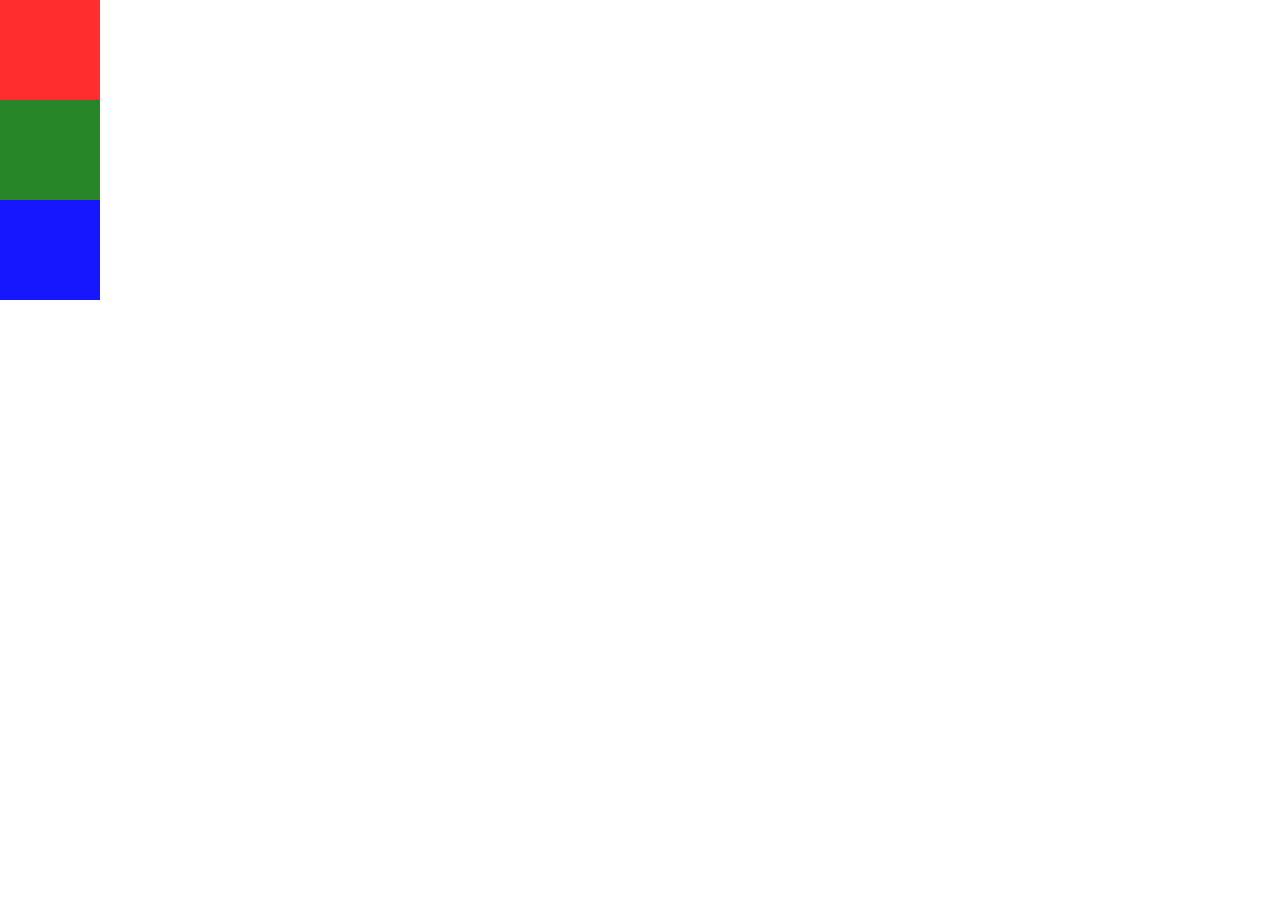
<file: stx/html/gsap-test.html>
<!DOCTYPE html>
<html lang="en">
  <head>
    <meta charset="UTF-8" />
    <meta http-equiv="X-UA-Compatible" content="IE=edge" />
    <meta name="viewport" content="width=device-width, initial-scale=1.0" />
    <title>Document</title>
    <script src="../js/gsap/gsap.min.js"></script>
    <style>
      * {
        margin: 0;
        padding: 0;
      }
      .box {
        width: 100px;
        height: 100px;
      }
      .box--red {
        background-color: rgb(255, 45, 45);
      }
      .box--green {
        background-color: rgb(39, 134, 39);
      }
      .box--blue {
        background-color: rgb(23, 23, 255);
      }
    </style>
  </head>
  <body>
    <div class="box box--red"></div>
    <div class="box box--green"></div>
    <div class="box box--blue"></div>
    <script>
      //to는 앞으로 이동, from은 거꾸로 이동
      //자바에선 -대신 대문자로 써주면 된다.

      //x - 가로축 이동, scale - 크기

      //   gsap.to(".box--red", { x: 800, backgroundColor: "#00ff00", duration: 2 });
      //   gsap.from(".box--red", {x: 800,backgroundColor: "#00ff00",duration: 2,});
      //   gsap.to(".box--blue", { scale: 3, x: 500, duration: 2, ease: "bounce" });
      gsap.to(".box", { x: 800, duration: 2, delay: 1, stagger: 0.2 });
    </script>
  </body>
</html>
</file>
